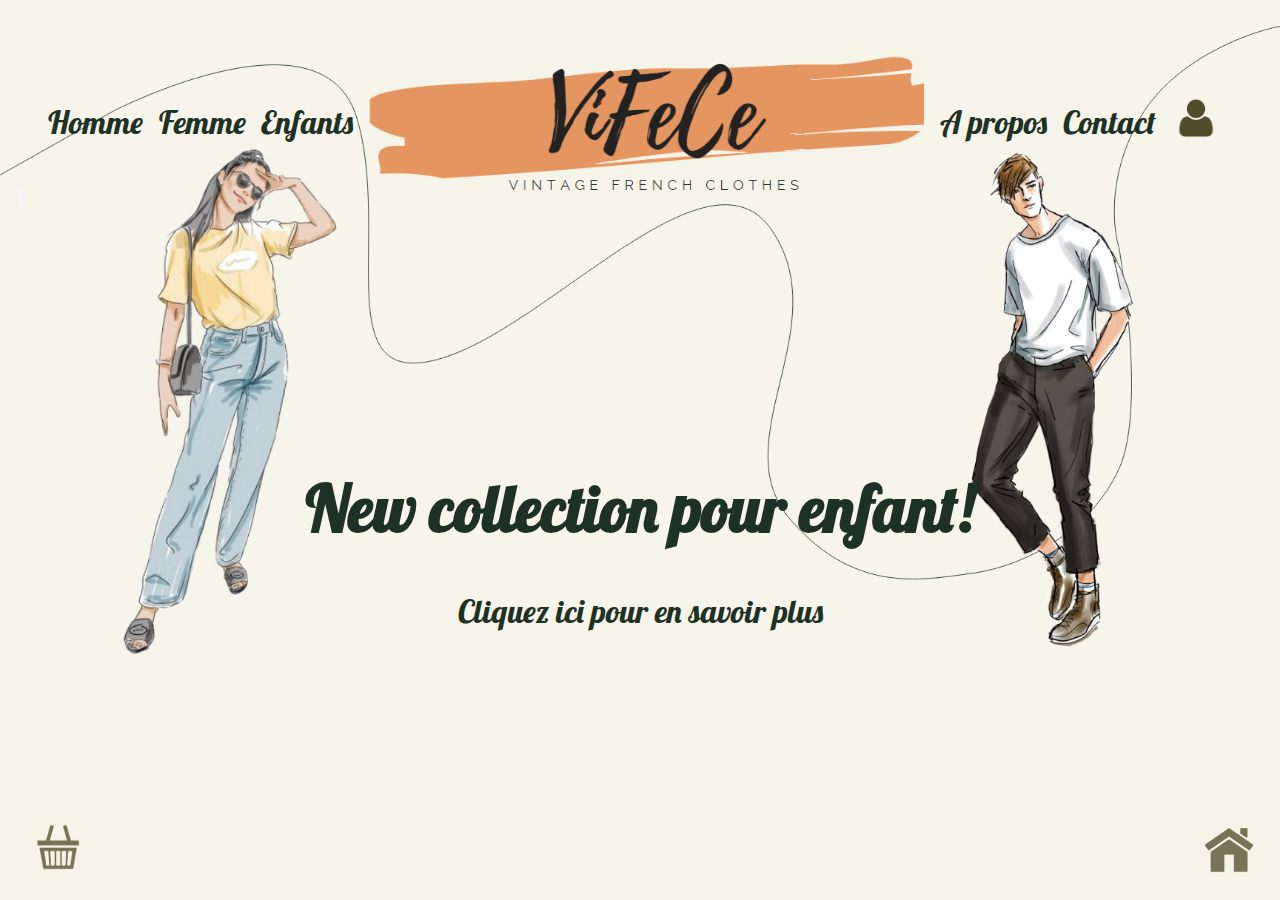
<file: index.html>
<!doctype html>
<html lang="fr">

<head>
  <!-- Required meta tags -->
  <meta charset="utf-8">
  <meta name="viewport" content="width=device-width, initial-scale=1"

  <!-- Bootstrap CSS & link-->
  <link href="https://cdn.jsdelivr.net/npm/bootstrap@5.0.0-beta1/dist/css/bootstrap.min.css" rel="stylesheet"
    integrity="sha384-giJF6kkoqNQ00vy+HMDP7azOuL0xtbfIcaT9wjKHr8RbDVddVHyTfAAsrekwKmP1" crossorigin="anonymous">
  <link rel="stylesheet" href="assets/css/style.css">

  <title>VeFeCe Shop</title>

  <!-- font -->
  <link rel="preconnect" href="https://fonts.gstatic.com">
  <link href="https://fonts.googleapis.com/css2?family=Prata&display=swap" rel="stylesheet">
  <link rel="preconnect" href="https://fonts.gstatic.com">
  <link href="https://fonts.googleapis.com/css2?family=Lobster&display=swap" rel="stylesheet">
  <!-- font -->

</head>

<body onload="showindex()">
  <!-- Debut header -->
  <header id="header">
    <nav>
      <ul class="menu">
        <a href="#" rel="unfollow" onclick="showmen(), clearproduct(), createCard('men')">
          <li>Homme</li>
        </a>
        <a href="#" rel="unfollow" onclick="showwoman(), clearproduct(), createCard('woman')">
          <li>Femme</li>
        </a>
        <a href="#" rel="unfollow" onclick="shownew(), clearproduct(), createCard('new')">
          <li>Enfants</li>
        </a>
        <a href="#" rel="unfollow" onclick="clearproduct(), showindex()">
          <li><img src="assets/img/V.F.C.png" alt="logo du site"></li>
        </a>
        <a href="#" rel="unfollow" onclick="clearproduct(), showindex()">
          <li>Home</li>
        </a>
        <a href="#" rel="unfollow" onclick="clearproduct(), showpropos()">
          <li>A propos</li>
        </a>
        <a href="#" rel="unfollow" onclick="clearproduct(), showcontact()">
          <li>Contact</li>
        </a>
        <a href="#" rel="unfollow">
          <li><img src="assets/img/account.png" alt="icon account" class=" icon " onclick="showaccount()"></li>
        </a>
      </ul>
      <div>
        <button id="burgermenu" onclick="burger()"><img src="assets/img/588a64e7d06f6719692a2d11.png" alt=""
            class="icon"></button>
      </div>
    </nav>

  </header>
  <!-- Fin header -->

  <!-- Pubs -->
  <div class="framer ">
    <figure>
      <img src="assets/img/banner.png" alt="adspub">
      <!-- les banniere adblock c'etait une petite blague pour desactiver adblock :) -->
      <img src="assets/img/banner.png" alt="adspub">
      <img src="assets/img/banner.png" alt="adspub">
      <img src="assets/img/banner.png" alt="adspub">
    </figure>
  </div>
  <!-- Pubs -->
  <div class="panier">

    <div class="total">

    </div>
  </div>
  <div class="account">
    <div>
      <form action="get">
        <label for="user">Username</label>
        <input type="text" name="user" id="">
        <label for="password">Password</label>
        <input type="password" name="password" id="">
      </form>
      <div>
        <button onclick="showaccount()">Se connecter</button>
        <button class="buttonaccount" onclick="showaccount(), burger()">Back</button>
      </div>

    </div>
  </div>
  <!-- Sticky elements -->
  <div >
    <div class="scrollUp">
      <a href="#header"><img src="assets/img/home.png" alt="" class="icon fixed"></a>
    </div>
    <a href="#" rel="unfollow"><img src="assets/img/paniers classique.png" onclick="showpanier()" alt="icon panier"
        class="icon fixed2"></a>
  </div>
  <!-- Sticky elements -->



  <!-- Debut main -->

  <!-- Debut filtres -->
  <div class="filters">
    <ul>
      <li>Filtres</li>
      <li>
        <select id="type" onclick="filterstype()">
          <option value="0" selected disabled>Type</option>
          <option value="1">Pulls</option>
          <option value="2">T-Shirt</option>
          <option value="3">Chemise</option>
          <option value="4">Pantalon</option>
          <option value="5">Manteaux</option>
          <option value="6">None</option>
        </select>
      </li>
      <li>
        <select id="color" onclick="filterscolor()">
          <option value="0" selected disabled>Couleurs</option>
          <option value="1">Noir</option>
          <option value="2">Blanc</option>
          <option value="3">Marron</option>
          <option value="4">Beige</option>
          <option value="5">Vert</option>
          <option value="6">Rose</option>
          <option value="7">Bleu</option>
        </select>
      </li>
      <li>
        <select id="price" onclick="filtersprice()">
          <option value="0" selected disabled>Prix</option>
          <option value="1">- de 25</option>
          <option value="2">- de 50</option>
          <option value="3">- de 75</option>
          <option value="4">- de 100</option>
          <option value="5">+ de 100</option>
        </select>
      </li>
    </ul>
  </div>

  <!-- Debut filtres -->

  <main>
    <section class="men-product">

    </section>
    <section class="woman-product">

    </section>
    <section class="new-product">

    </section>
    <section class="index">
      <div class="main-content">
        <h1>New collection pour enfant!</h1>
        <a href="#" rel="unfollow" onclick="shownew(), clearproduct(), createCard('new')">
          <p>Cliquez ici pour en savoir plus</p>
        </a>
      </div>
    </section>
    <section class="product">
      <div class="productmain">
        <div class="itemsimg">

        </div>
        <div class="container">
          <div class="itemscarac">

          </div>

        </div>
      </div>
      <div class="similar">
      </div>
    </section>
    <section class="propos">
      <h1>PETITE HISTOIRE DE LA FRIPE…</h1>
      <p>À l’époque médiévale, le prêt-à-porter n’existe pas à l’exception de quelques pièces vendues dans les boutiques de
        merciers (coiffes féminines, chapeaux de paille, bonnets pour enfants, boutons, ceintures…). Le vêtement est
        réalisé exclusivement sur mesure par fabrication domestique (couture, filage, tissage) ou par façon chez un
        drapier, un tailleur, un pelletier qui travaille les peaux pour le cuir ou les fourrures, un cordonnier, un
        chapelier, etc… Néanmoins, un marché de seconde main existe déjà à cette époque. Il est d’ailleurs essentiel car à
        l’origine de la circulation des modes. On parle de marché de la fripe !
        Les fripiers tiennent alors boutiques ou sont des marchands ambulants.</p>
      <p>
        Les fourrures d’occasion notamment sont vendues par des pelletiers de vieux ou vieux-vairiers (du nom de la
      fourrure de vair revêtant la célèbre pantoufle de Cendrillon). Si le terme de fripe vient de l’ancien français
      frepe, signifiant chiffon ou vieux vêtements, il n’a pas toujours été synonyme de pauvreté. En effet, au XVe
      siècle, il est de bon ton d’orner les bords de ses manches et de ses chausses de bandes de tissu découpé : les
      freppes (lat. frappa, lambeau d’étoffe).
      On parle aussi de « découpures », de « déchiquetailles » ou de « déchiquetures » qui étaient très en vogue à la
      cour de Bourgogne. Seuls les membres de la plus haute aristocratie pouvaient se permettre l’extravagance de
      taillader leurs vêtements.
      </p>
      <p>
        Au XIXe siècle, Paris devient la plaque tournante du commerce fripier. De nombreux vêtements arrivent en transit à
      Paris et sont redistribués en Europe. La fripe participe alors à la diffusion de la mode. Lors d’un voyage à
      Strasbourg, l’impératrice Joséphine de Beauharnais avait donné des robes à ses dames, qui les avaient elles-mêmes
      vendues aux nobles strasbourgeoises et allemandes. Ces dernières portaient ensuite ces vêtements, alors légèrement
      démodés, lors de bals somptueux.

      Le marché.
      </p>
      <p>
        Entre 1809 et 1811, les hangars du Carreau du Temple sont construits à Paris. 1880 échoppes de fripiers
      constituent le marché aux vieux linges. Les vêtements sont rachetés à des particuliers ruinés ou au mont-de-piété.
        Le Carreau est divisé en plusieurs secteurs en fonction des articles que l’on y vend. On trouve ainsi des
      vêtements en bon état, parfois à peine portés dans le cossu Carré du Palais-Royal. Ceux-ci ont généralement été
      achetés à des domestiques ayant hérité des vêtements de leurs maîtres. Le Carré de Flore revendait du linge et
      ceux en quête de petite maroquinerie ou de chaussures raccommodées trouvaient leur bonheur au Carré de la Forêt
      noire. Enfin, les plus misérables pouvaient s’offrir une limace (chemise) ou encore un décrochez-moi-ça (chapeau
      de femme) au Carré du Pou Volant !

      Les grands magasins.
      </p>
      <p>
        Nos brocanteurs d’habits seront bientôt délaissés avec l’essor des Grands Magasins sous la Troisième République.
        La confection permet d’avoir du neuf à moindre coût. A cela s’ajoute l’essor de l’hygiénisme et les découvertes de
        Pasteur sur les microbes qui donnent le coup fatal à nos marchés aux puces.
  
        Le retour de la fripe.
  
        Depuis quelques années à présent, la fripe a retrouvé ses lettres de noblesse. Elle est le moyen de dénicher des
        pièces fortes et uniques dans une conception plus responsable de consommation.
      </p>
    </section>
    <section class="contact">
      <div>
        <form action="get">
          <label for="">Adresse mail :</label>
          <input type="email">
          <label for="">Nom :</label>
          <input type="text">
          <label for="">Prenom :</label>
          <input type="text">
          <label for="">Telephone :</label>
          <input type="tel">
          <label for="">Demande :</label>
          <input type="text-area">
        </form>
      </div>
      <div class="iconcontact">
        <a href="#"><img src="assets/img/icons8-facebook-64.png" alt="icon facebook"></a>
        <a href="#"><img src="assets/img/icons8-instagram-64.png" alt="icon instagram"></a>
        <a href="#"><img src="assets/img/icons8-twitter-64.png" alt="icon twitter"></a>
      </div>
      <div class="map">
        <iframe
          src="https://www.google.com/maps/embed?pb=!1m18!1m12!1m3!1d2570.468589531507!2d2.2992870157111547!3d49.89000537940187!2m3!1f0!2f0!3f0!3m2!1i1024!2i768!4f13.1!3m3!1m2!1s0x47e7857c0e87f5fb%3A0x37fb21b742d12b66!2sLa%20Manu%20-%20L&#39;%C3%89cole%20des%20m%C3%A9tiers%20du%20num%C3%A9rique!5e0!3m2!1sfr!2sfr!4v1610718804285!5m2!1sfr!2sfr"
          width="600" height="450" frameborder="0" style="border:0;" allowfullscreen="" aria-hidden="false"
          tabindex="0"></iframe>
      </div>
    </section>

  </main>
  <!-- Fin main -->

  <!-- Debut footer -->
  <footer>
    <div>
      <p>Votre adresse de messagerie est uniquement utilisée pour vous envoyer les mails d'informations et de suivit de
        vos commandes.
        Vous pouvez à tout moment utiliser le lien de désabonnement. En savoir plus sur la
        gestion de vos données et vos droits dans la rubrique a propos</p>
    </div>
  </footer>
  <!-- Fin du footer -->
  <script src="https://cdn.jsdelivr.net/npm/bootstrap@5.0.0-beta1/dist/js/bootstrap.bundle.min.js"
    integrity="sha384-ygbV9kiqUc6oa4msXn9868pTtWMgiQaeYH7/t7LECLbyPA2x65Kgf80OJFdroafW" crossorigin="anonymous">
  </script>
  <script src="https://code.jquery.com/jquery-3.1.0.min.js"></script>
  <script src="assets/js/basedonnees.js"></script>
  <script src="assets/js/script.js"></script>




</body>

</html>
</file>
<file: assets/css/style.css>
body {
    background-image: url(../img/background.PNG);
    background-repeat: no-repeat;
    background-size: 100%;
    background-color: #F6F4E8;
    font-family: 'Lobster', cursive;
    font-size: 2rem;
    color: #1D3124;
    display: flex;
    flex-direction: column;
    position: relative;
}

a {
    text-decoration: none;
    color: #1D3124;
}

a:hover {
    color: #BACEC1;
}

/* Debut css Header */

.active{
    color: #BACEC1;
    text-decoration: underline;
}
.active:hover{
    color: #1D3124;
}

li {
    list-style-type: none;
    /* display: inline; */
}
.icon{
    width: 50px ;
    height: auto;
}
.menu{
    align-items: center;
    display: flex;
    flex-wrap: nowrap;
    flex-direction: row;
    justify-content: space-between;
    padding-right: 4%;
}
.menu a:nth-child(5){
    display: none;   
}
.navbar-light{
    background-color:#BACEC1 ;
}
header nav div a{
    display: none;
}
/* Burgermenu */
#burgermenu{
    display: none;
    float: left;
}

/* Burgermenu */


/* Fin css Header */

/* objets fixe */

.fixed{
    position: fixed;
    bottom: 0;
    right: 0;
    margin-right: 2%;
    margin-bottom: 2%;
    z-index: 100;
}

.fixed2{
    position: fixed;
    bottom: 0;
    left: 1;
    margin-left: 2%;
    margin-bottom: 2%;
    z-index: 100;
}

/* objet fixe */

/* Filtres */
.filters{
    display: flex;
    flex-direction: row;
    border-top:solid 1px #1D3124;
    border-bottom:solid 1px #1D3124;
    padding: 1%;
    margin-top: 1%;
}
.filters ul{
    width: 70%;
    margin: auto;
    display: flex;
    justify-content: space-between;
}
.filters select{
    background-color: #F6F4E8;
    border: none;
}
/* Filtres */

/* Slide */
.framer{
    overflow: hidden;
}
.framer figure {
    position: relative;
    width: 500%;
    margin: 0;
    left: 0;
    animation: 20s framer infinite;
}
.framer figure img{
    width: 20%;
    height: 100%;
    float: left;
}
@keyframes framer {
    0% {
        left: 0;
    }
    25%{
        left: 0;
    }
    33%{
        left: -100%;
    }
    50%{
        left:-100%;
    }
    66%{
        left: -200%;
    }
    90%{
        left: -200%;
    }
    99%{
        left: -300%;
    }
    100%{
        left: -300%;
    }
    

}


/* Slide */

/* Debut  css Body */
.background{
    background: none;
    background-color: #F6F4E8;
    }
.card-body {
    background-color: #BACEC1;
}
.card img{
    width: 100%;
    height: 75%;
}
section{
    padding-top: 5%;
    width: 80%;
    margin: auto;
    display: flex;
    flex-direction: row;
    flex-wrap: wrap;
    justify-content: center;
}
section .card{
    margin: 0.02em;
    margin-top: 1%;
    padding: 0;
}

.btn-primary {
    background-color: #E59560;
    border-color: #E59560;
}

.btn-primary:hover {
    background-color: rgb(54, 53, 66);
}

.main-content section {
    display: flex;
    flex-direction: row;
    flex-wrap: wrap;
    align-self: center;
}
.card-title a:hover{
    color: #E59560;
    font-weight: bold;
}
.masking{
    display: none;
}
.index{
    align-items: center;
    align-self: center;
    text-align: center;
    margin-top: 5%;
}
/* Css page produit */
.productmain{
    width: 80%;
    margin: auto;
    display: flex;
    flex-direction: row;
    flex-wrap: nowrap;
}
.product{
    display: flex;
    flex-direction: column;
    
}
.similar{
    display: flex;
    flex-direction: row;
    justify-content: center;
    flex-wrap: wrap;
}
.similar div{
    height: 100%;
}
.itemscarac{
    align-self: center;
    display: flex;
    flex-direction: column;
    justify-content: space-around;
    height: 50%;

}
.boutonpanier {
    width: 100%;
}

/* Css page produit */

/* Panier */

.panier{
    border: solid black 2px;
    position: sticky;
    display: flex;
    flex-direction: column-reverse;
    width: 20%;
    height: auto;
    top: 0;
    left: 0;
    background-color:#F6F4E8 ;
    z-index: 100;
}
.panier>div{
    display: flex;
    flex-direction: row;
    border-radius: solid black 2px;

}
.panier div img{
    height: 20%;
    width: 20%;
}
.panier *{
    margin: 0;
    padding: 0;
}
.total{
    border-top: solid black 2px;
    text-align: center;
    display: flex;
    padding: 1%;
    justify-content: space-between;
}
/* Panier */

/* account */
.account{
    border: solid black 2px;
    position: absolute;
    width: auto;
    height: auto;
    top: 4em;
    right: 1em;
    background-color:#F6F4E8 ;
    display: flex;
    flex-direction: column;
}
.account>div>form{
    display: flex;
    flex-direction: column;
    padding: 4%;
}
.account button{
    border-radius: 5px;
}
.contact{
    display: flex;
    flex-direction: column;
    width: 50%;
}
.contact div form{
    display: flex;
    flex-direction: column;
    text-align: center;
}
.contact div form input:not(:last-child){
    width: 50%;
    margin: auto;
}
.iconcontact{       
    text-align: center;
}
.iconcontact img{
    width: 20%;
    height: auto;
}
.map{
    text-align: center;
    padding-top: 20%;
    padding-bottom: 10%;
}
footer{
    background-color:#F6F4E8 ;
    border-top:black solid 1px ;
    margin-top: 2%;
    bottom: 0;
    position: absolute;
    font-size: 1.2rem;
}
/* account */

/* Fin  css Body */

/* mediaquery */
@media (max-width: 1024px){
    nav ul li{
        display: none;
    }
    body{
        background-image: url(../img/backgroundsmall.png);
    }
    .menu{
        flex-direction: column;
    }
     #burgermenu{
         display: block;
     }
     header{
         padding: 1%;
         background-color: rgba(1, 1, 1, 20%);
     }
     .burgerdisplay{
         display: block;
     }
     .menu a:nth-child(5){
        display: block;   
    }
     .menu a:nth-child(4){
         display: none;
     }
     header nav div div a{
        display: inline; 
    }
 
    header nav div{
        display: flex;
        justify-content: space-between;
    }
    header nav div div img{
        width: 75px;
        height: auto;
        
    }
    .active{
        color:#E59560;
    }
    a:hover {
        color: #E59560;
    }
    .productmain{
        flex-wrap: wrap;
    }
    .filters ul{
        flex-direction: column;
    }
    .filters ul li:first-child{
        display: none;
    }
    .panier{
        width: 70%;
        top: 6rem;
    }

    .account{
        z-index: 100;
        width: 70%;
    }
    .itemsimg img{
        width: 100%;
        height: auto;
    }
    footer{
        font-size: 0.5rem;
    }
    .propos label,input{
        width: 100%;
        height: auto;
    }
    .map{
        display: none;
        padding:0 ;
    }
    .iconcontact{
        padding-top:10%;
    }
    .propos{
        font-size: 1rem;
    }
}
/* mediaquery */
</file>
